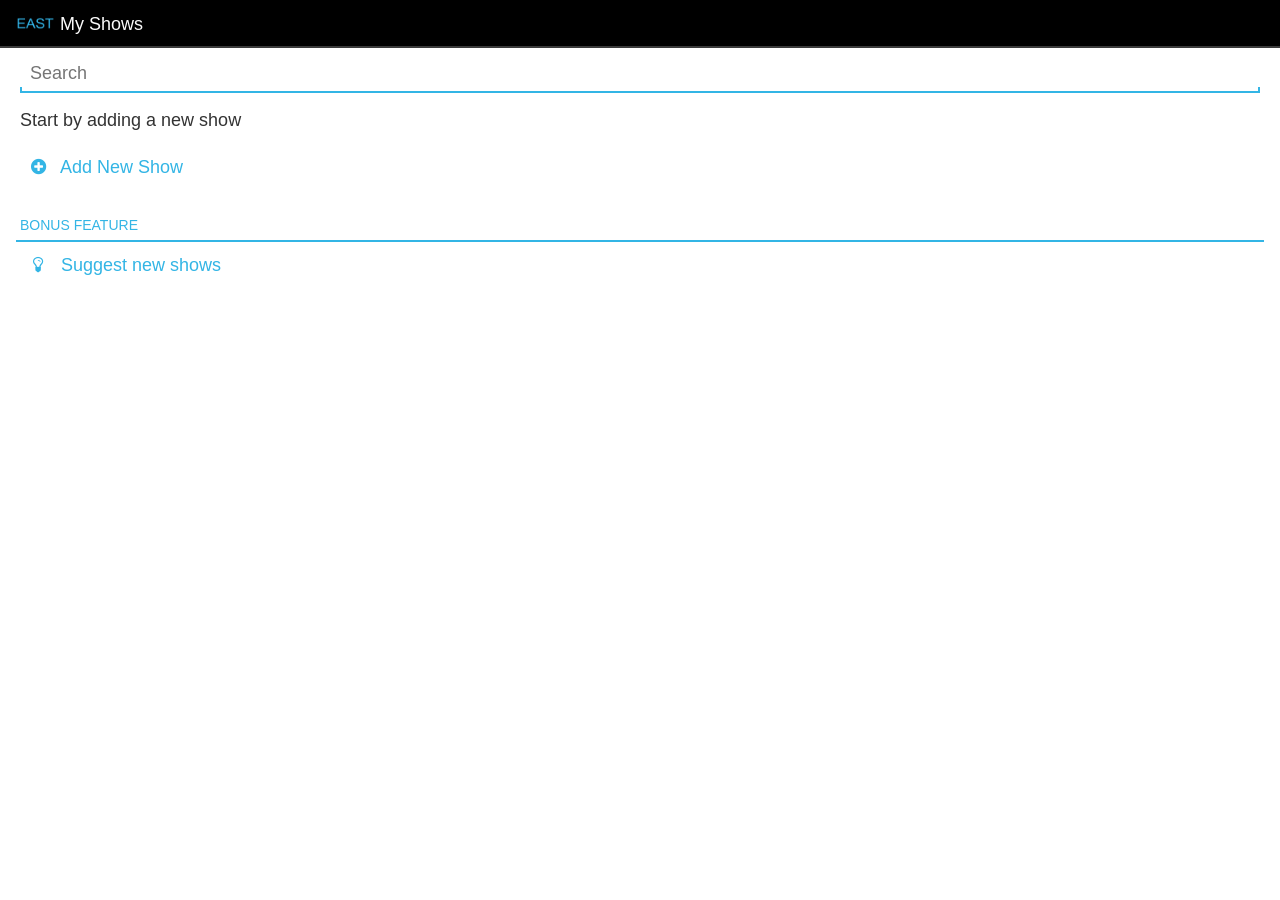
<file: index.html>
<!doctype html>

<html ng-app="project" manifest="app.manifest">

  <head>

    <meta name="viewport" content="width=device-width, initial-scale=1, minimum-scale=1.0, maximum-scale=1, user-scalable=no">

    <title>EAST</title>

    <script src="jquery.min.js"></script>



    <script src="angular.min.js"></script>

    <script src="android.js"></script>



    <script src="project.js"></script>





    <link rel="stylesheet" href="css/font-awesome.min.css" />

    



    

    <link rel="stylesheet" type="text/css" href="style.css" />



  </head>

  <body class=ngandroid>



<div id=actionbar class=dark>

  <div class=back><i class="icon-angle-left"></i></div>

  <div class=icon >

    <img src="img/icons/east-96.png">

  </div>

  <div class=title xtitle="My Shows"></div>

  <div class=menu></div>

</div>



<div class=page id=page_main>

    <div ng-view></div>

</div>





<script>



  $(function(){

    actionbar.cbNotAvailable = function(){

      //location.href = 'http://www.test.de' //image

    }

    actionbar.init() 



  })

  



</script>



  </body>

</html>
</file>
<file: style.css>
*{-webkit-tap-highlight-color:rgba(0, 0, 0, 0)}div{-moz-user-select:-moz-none;-khtml-user-select:none;-webkit-user-select:none;-ms-user-select:none;user-select:none}a{text-decoration:none;color:#333}body{margin:0;margin-top:48px;padding:0;font-family:Roboto, RobotoRegular, sans-serif;font-weight:400;font-size:18px;color:#333;line-height:24px}span{font-family:Roboto, RobotoRegular, sans-serif;display:inline-block}.pointer{cursor:pointer}span.grey{color:grey}span.small{font-size:14px;font-weight:300}p{display:block;font-size:18px;line-height:24px;padding-top:12px;padding-bottom:12px;margin-top:0;margin-bottom:0;margin-left:4px;margin-right:4px;overflow:hidden}detail{display:block;line-height:24px;font-size:14px;margin-left:4px;margin-right:4px;font-weight:300;position:relative;top:-12px}.alone{line-height:48px}#actionbar{height:46px;position:fixed;top:0;left:0;width:100%;background-color:#DDD;border-bottom:2px solid #d2d2d2;z-index:9999}#actionbar.dark{background-color:#000;border-bottom:2px solid #3b3b3b;color:#fafafa}#actionbar div{height:46px;top:0;line-height:48px;font-size:18px}#actionbar .back{width:16px;position:absolute;left:0;text-align:center;cursor:pointer}#actionbar .back i{line-height:46px;font-size:30px;color:#9a9a9a}#actionbar .icon{width:36px;position:absolute;left:16px;cursor:pointer}#actionbar .icon img{width:39px;height:39px;margin-top:4px}#actionbar .icon i{line-height:50px;font-size:24px;color:#656565;padding-left:6px}#actionbar.dark .icon i{color:#33b5e5}#actionbar .title{font-weight:400;position:absolute;left:60px;overflow:hidden}.page{margin-left:16px;margin-right:16px}.tablet.page{display:table}.tabletrow{display:table-row}.tabletleft{width:30%;display:table-cell;vertical-align:top;padding-right:8px}.tabletright{display:table-cell;padding-left:8px;border-left:1px solid grey}.section_header{font-weight:500;text-transform:uppercase;font-size:14px;padding-left:4px;height:48px;line-height:66px;color:#33b5e5;border-bottom:2px solid #33b5e5}.section{padding-left:0;margin:0;clear:left}.section li{list-style-type:none;min-height:47px;padding-left:4px;line-height:47px;border-bottom:1px solid #DDD}.unit{display:block;height:48px;padding-left:4px;padding-right:4px}.unithalf{display:block;height:24px;padding-left:4px;padding-right:4px}div.input{background-image:url('[data-uri]');background-repeat:repeat-x;background-position:0 39px;padding:7px 2px 7px 2px;height:36px}div.input input{padding:0 8px 0 8px;height:36px;line-height:36px;-webkit-box-sizing:border-box;-moz-box-sizing:border-box;box-sizing:border-box}input[type='number'],input[type='text']{width:100%;border:none;display:inline-block;font-size:18px}input[type='checkbox']{-webkit-appearance:button;background-color:white;height:20px;width:20px;margin:13px 8px 11px 8px;display:inline-black;border:2px solid #d6d6d6;float:left}input[type='checkbox']:checked{background-color:white}input[type='checkbox']:checked:after{color:#33b5e5;content:"\2714";font-size:25px;position:relative;top:-9px;left:-4px}i.icon{display:inline-block;width:36px;margin-left:4px;line-height:48px;height:46px;text-align:center;color:grey;float:left}.action{height:46px;color:#33b5e5;line-height:46px;text-decoration:none;display:block}.action i{display:inline-block;width:36px;text-align:center}button{width:100%;border:none;margin:0;padding:0;font-size:0;line-height:0;width:auto;overflow:visible}button.button{width:100%}.button{-webkit-box-align:center;box-sizing:border-box;-webkit-box-sizing:border-box;background-color:#d6d6d6;color:#333;font-size:18px;font-weight:400;display:block;margin:3px 0;height:40px;line-height:36px;vertical-align:middle;border-style:none;border-top:1px solid rgba(255, 255, 255, .34);border-right:1px solid rgba(0, 0, 0, .04);border-bottom:1px solid rgba(0, 0, 0, .43);border-left:1px solid rgba(0, 0, 0, .04);box-shadow:0 1px 1px rgba(0, 0, 0, .25);border-radius:1px;text-decoration:none;text-align:center;cursor:pointer}.button.active,.button:hover{background-color:#32a5cf;box-shadow:0 0 0 4px rgba(50, 165, 207, .5)}.button:disabled{opacity:.30}.light .button.active,.light .button:hover{background-color:#4abce7;box-shadow:0 0 0 4px rgba(50, 165, 207, .4)}.actionicon{display:block;height:36px;width:36px;color:#33b5e5;padding:6px 0 6px 6px;cursor:pointer;overflow:hidden}.actionicon i{display:block;line-height:40px;text-decoration:none;text-align:center;font-size:20px}.tdnumber input[type='number']{text-align:center;width:50px}.tdnumber{text-align:center}.tdnumber div{display:inline-block}.tdnumber a{display:inline-block;vertical-align:top}.size2of3{width:64%;display:inline-block;float:left}.size1of3{width:33%;display:inline-block;float:right}table,tbody,td,tr{margin:0;padding:0;border-spacing:0;vertical-align:top}.td_underscore td{height:47px;padding-left:0;line-height:47px;border-bottom:1px solid #DDD}table{width:100%}table tr td{padding-right:12px;min-height:48px}table tr td:last-child{padding-right:0}.ts48{width:48px;text-align:center}.ts42{width:42px;text-align:center}.ts36{width:36px;text-align:center}.ts24{width:24px;text-align:center}.aDarkGreen{color:#690}.aLightGreen{color:#9C0}.aDarkBlue{color:#09C}.aLightBlue{color:#33B5E5}.aDarkViolett{color:#93C}.aLightViolett{color:#A6C}.aDarkOrange{color:#F80}.aLightOrange{color:#FB3}.aDarkRed{color:#F44}.aLightRed{color:#C00}.aLightGrey{color:#EEE}.aDarkGrey{color:grey}
</file>
